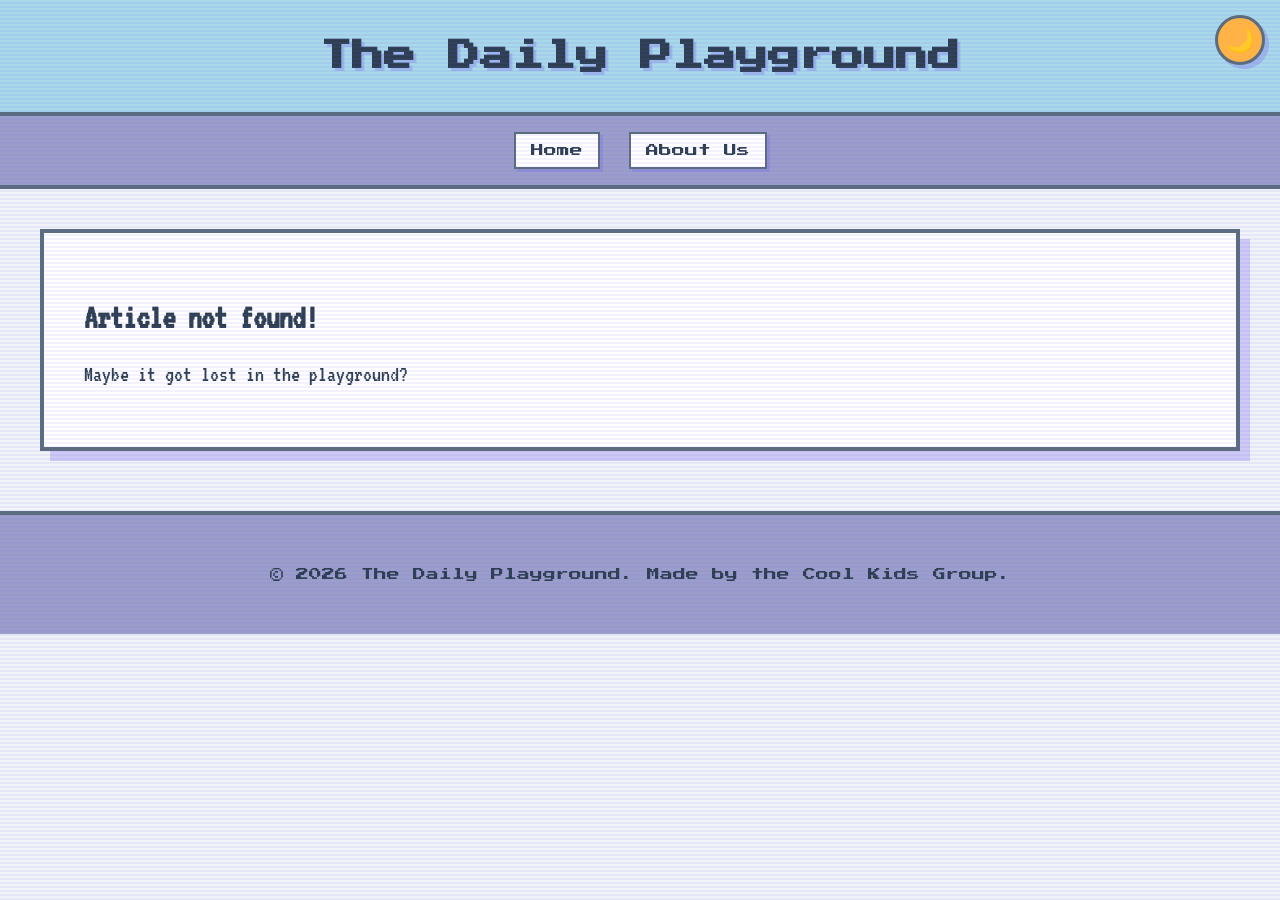
<file: article.html>
<!DOCTYPE html>
<html lang="en">
<head>
    <meta charset="UTF-8">
    <meta name="viewport" content="width=device-width, initial-scale=1.0">
    <title>Article - The Daily Playground</title>
    <link rel="stylesheet" href="style.css">
    <link href="https://fonts.googleapis.com/css2?family=Press+Start+2P&family=VT323&display=swap" rel="stylesheet">
</head>
<body>
    <!-- Dark Mode Toggle Button -->
    <button id="theme-toggle" class="theme-toggle" aria-label="Toggle dark mode">🌙</button>
    
    <header>
        <h1>The Daily Playground</h1>
    </header>
    <nav aria-label="Main navigation">
        <button class="menu-toggle" aria-label="Toggle menu" aria-expanded="false">☰</button>
        <div class="nav-links">
            <a href="index.html">Home</a>
            <a href="about.html">About Us</a>
        </div>
    </nav>

    <main>
        <article id="article-detail" class="article-detail">
            <!-- Article content will be loaded here -->
            <p>Loading article...</p>
        </article>
    </main>

    <footer>
        <p>&copy; 2026 The Daily Playground. Made by the Cool Kids Group.</p>
    </footer>

    <div class="scanlines"></div>
    <script src="script.js"></script>
</body>
</html>
</file>
<file: style.css>
:root {
  /* Light Mode - Soft and Pleasant Colors */
  --primary-color: #7B68EE; /* Soft Purple */
  --secondary-color: #87CEEB; /* Sky Blue */
  --accent-color: #FFB347; /* Soft Orange */
  --bg-color: #F0F4F8; /* Light Blue-Gray */
  --card-bg: #FFFFFF;
  --text-color: #2C3E50;
  --border-color: #5A6C7D;
  --header-bg: #A8D8EA; /* Soft Aqua */
  --nav-bg: #9B9ECA; /* Soft Lavender */
  --shadow-color: rgba(123, 104, 238, 0.3);
  --hover-shadow: rgba(123, 104, 238, 0.5);
  
  --font-header: 'Press Start 2P', cursive;
  --font-body: 'VT323', monospace;
}

/* Dark Mode - Fun and Eye-Friendly */
body.dark-mode {
  --primary-color: #BB86FC; /* Soft Purple */
  --secondary-color: #03DAC6; /* Teal */
  --accent-color: #875a17; /* Warm Orange */
  --bg-color: #1E1E2E; /* Dark Purple-Blue */
  --card-bg: #2D2D44;
  --text-color: #E0E0E0;
  --border-color: #BB86FC;
  --header-bg: #2D2D44;
  --nav-bg: #3A3A52;
  --shadow-color: rgba(187, 134, 252, 0.4);
  --hover-shadow: rgba(187, 134, 252, 0.6);
}

/* Dark Mode Toggle Button */
.theme-toggle {
  position: fixed;
  top: 15px;
  right: 15px;
  z-index: 10000;
  background: var(--accent-color);
  border: 3px solid var(--border-color);
  border-radius: 50%;
  width: 50px;
  height: 50px;
  cursor: pointer;
  font-size: 1.5rem;
  display: flex;
  align-items: center;
  justify-content: center;
  box-shadow: 4px 4px 0px var(--shadow-color);
  transition: all 0.3s ease;
}

.theme-toggle:hover {
  transform: scale(1.1) rotate(10deg);
  box-shadow: 6px 6px 0px var(--hover-shadow);
}

.theme-toggle:active {
  transform: scale(0.95);
}

body {
  font-family: var(--font-body);
  background-color: var(--bg-color);
  background-image: 
    linear-gradient(var(--bg-color), var(--bg-color)),
    url('https://www.transparenttextures.com/patterns/pixel-weave.png');
  background-blend-mode: normal;
  color: var(--text-color);
  margin: 0;
  padding: 0;
  font-size: 1.4rem;
  overflow-x: hidden;
  cursor: crosshair; /* Gaming cursor */
  transition: background-color 0.3s ease, color 0.3s ease;
}

/* Glitch Effect for Title */
@keyframes glitch {
  0% { text-shadow: 4px 4px 0px var(--shadow-color); transform: translate(0); }
  20% { text-shadow: -4px 4px 0px var(--secondary-color); transform: translate(-2px, 2px); }
  40% { text-shadow: -4px -4px 0px var(--primary-color); transform: translate(-2px, -2px); }
  60% { text-shadow: 4px 4px 0px var(--shadow-color); transform: translate(2px, 2px); }
  80% { text-shadow: 4px -4px 0px var(--accent-color); transform: translate(2px, -2px); }
  100% { text-shadow: 4px 4px 0px var(--shadow-color); transform: translate(0); }
}

header h1:hover {
  animation: glitch 0.3s cubic-bezier(.25, .46, .45, .94) both infinite;
  cursor: help;
}

header {
  background-color: var(--header-bg);
  padding: 2rem 1rem;
  text-align: center;
  border-bottom: 4px solid var(--border-color);
  position: relative;
  overflow: hidden;
  transition: background-color 0.3s ease;
}

/* Floating Clouds Animation */
header::before {
  content: "☁️";
  position: absolute;
  top: 10px;
  left: -50px;
  font-size: 3rem;
  animation: floatCloud 15s linear infinite;
  opacity: 0.8;
}

header::after {
  content: "☁️";
  position: absolute;
  top: 40px;
  left: -50px;
  font-size: 2rem;
  animation: floatCloud 20s linear infinite reverse;
  animation-delay: 5s;
  opacity: 0.6;
}

@keyframes floatCloud {
  0% { left: -50px; }
  100% { left: 110%; }
}

header h1 {
  font-family: var(--font-header);
  margin: 0;
  color: var(--text-color);
  font-size: 2rem;
  text-shadow: 3px 3px 0px var(--shadow-color);
  line-height: 1.5;
  z-index: 10;
  position: relative;
  transition: color 0.3s ease;
}

nav {
  background-color: var(--nav-bg);
  padding: 1rem;
  text-align: center;
  border-bottom: 4px solid var(--border-color);
  transition: background-color 0.3s ease;
  position: relative;
}

/* Mobile Menu Toggle */
.menu-toggle {
  display: none;
  background: var(--primary-color);
  border: 3px solid var(--border-color);
  color: var(--card-bg);
  font-family: var(--font-header);
  font-size: 1.5rem;
  padding: 10px 15px;
  cursor: pointer;
  position: absolute;
  right: 20px;
  top: 50%;
  transform: translateY(-50%);
  box-shadow: 3px 3px 0px var(--shadow-color);
  transition: all 0.3s;
}

.menu-toggle:hover {
  background-color: var(--accent-color);
  transform: translateY(-50%) scale(1.1);
}

@media (max-width: 768px) {
  .menu-toggle {
    display: block;
  }
  
  nav {
    padding: 1rem 1rem 0.5rem;
  }
  
  .nav-links {
    display: none;
    flex-direction: column;
    gap: 10px;
    padding: 10px 0;
  }
  
  .nav-links.active {
    display: flex;
    animation: slideDown 0.3s ease-out;
  }
  
  nav a {
    width: 90%;
    margin: 5px auto;
  }
  
  @keyframes slideDown {
    from {
      opacity: 0;
      transform: translateY(-20px);
    }
    to {
      opacity: 1;
      transform: translateY(0);
    }
  }
}

nav a {
  font-family: var(--font-header);
  color: var(--text-color);
  text-decoration: none;
  margin: 0 10px;
  font-size: 0.8rem;
  padding: 10px 15px;
  display: inline-block;
  background-color: var(--card-bg);
  border: 2px solid var(--border-color);
  box-shadow: 3px 3px 0px var(--shadow-color);
  transition: transform 0.2s, background-color 0.3s, box-shadow 0.2s;
}

nav a:hover {
  background-color: var(--accent-color);
  color: var(--text-color);
  transform: translateY(-2px);
  box-shadow: 5px 5px 0px var(--hover-shadow);
}

nav a:active {
  transform: translateY(2px);
  box-shadow: 1px 1px 0px var(--shadow-color);
}

main {
  max-width: 1200px;
  margin: 40px auto;
  padding: 0 20px;
}

.main-layout {
  display: flex;
  gap: 30px;
}

.sidebar {
  flex: 0 0 200px;
  height: fit-content;
  position: sticky;
  top: 20px;
}

.sidebar-card {
  background: var(--card-bg);
  border: 4px solid var(--border-color);
  box-shadow: 6px 6px 0px var(--shadow-color);
  padding: 20px;
  margin-bottom: 30px;
  transition: background-color 0.3s ease, box-shadow 0.3s ease;
}

.sidebar h3 {
  font-family: var(--font-header);
  color: var(--primary-color);
  margin-top: 0;
  text-align: center;
  border-bottom: 4px dashed var(--border-color);
  padding-bottom: 10px;
  transition: color 0.3s ease;
}

.category-list {
  list-style: none;
  padding: 0;
  margin: 0;
}

.category-list li {
  margin-bottom: 10px;
}

.category-list a {
  display: block;
  font-family: var(--font-header);
  font-size: 0.8rem;
  color: var(--text-color);
  text-decoration: none;
  padding: 10px;
  border: 2px solid transparent;
  transition: all 0.3s;
}

.category-list a:hover {
  background-color: var(--accent-color);
  border: 2px solid var(--border-color);
  transform: translateX(5px);
  box-shadow: 3px 3px 0px var(--shadow-color);
}

.content-area {
  flex: 1;
}

@media (max-width: 768px) {
  .main-layout {
    flex-direction: column;
  }
  
  .sidebar {
    position: static;
    width: auto;
  }
}

.hero {
  background-color: var(--accent-color);
  padding: 30px;
  margin-bottom: 40px;
  text-align: center;
  border: 4px solid var(--border-color);
  box-shadow: 8px 8px 0px var(--shadow-color);
  position: relative;
  transition: background-color 0.3s ease, box-shadow 0.3s ease;
}

.hero::after {
  content: "👾";
  position: absolute;
  top: -25px;
  right: -15px;
  font-size: 3rem;
  animation: bounce 1s infinite alternate;
}

@keyframes bounce {
  from { transform: translateY(0); }
  to { transform: translateY(-10px); }
}

.hero h2 {
  font-family: var(--font-header);
  color: var(--text-color);
  font-size: 1.5rem;
  margin-top: 0;
  transition: color 0.3s ease;
}

.articles-grid {
  display: grid;
  grid-template-columns: repeat(auto-fit, minmax(300px, 1fr));
  gap: 30px;
}

.article-card {
  background: var(--card-bg);
  border: 4px solid var(--border-color);
  box-shadow: 6px 6px 0px var(--shadow-color);
  transition: transform 0.2s, box-shadow 0.2s, background-color 0.3s;
  position: relative;
}

.article-card:hover {
  transform: translate(-3px, -3px);
  box-shadow: 9px 9px 0px var(--hover-shadow);
}

.article-card img {
  width: 100%;
  height: 200px;
  object-fit: cover;
  border-bottom: 4px solid var(--border-color);
  image-rendering: pixelated; /* Tries to give a pixel look */
}

.article-content {
  padding: 20px;
}

.category-tag {
  background-color: var(--secondary-color);
  padding: 5px 10px;
  font-family: var(--font-header);
  font-size: 0.6rem;
  color: var(--text-color);
  border: 2px solid var(--border-color);
  display: inline-block;
  margin-bottom: 10px;
  transition: background-color 0.3s ease, color 0.3s ease;
}

.article-title {
  font-family: var(--font-header);
  margin: 10px 0;
  font-size: 1.2rem;
  color: var(--text-color);
  line-height: 1.4;
  transition: color 0.3s ease;
}

.read-more {
  display: inline-block;
  margin-top: 15px;
  background-color: var(--primary-color);
  color: var(--card-bg);
  text-decoration: none;
  font-family: var(--font-header);
  font-size: 0.7rem;
  padding: 10px 15px;
  border: 2px solid var(--border-color);
  box-shadow: 4px 4px 0px var(--shadow-color);
  transition: all 0.3s;
}

.read-more:hover {
  background-color: var(--accent-color);
  color: var(--text-color);
  transform: scale(1.05);
  box-shadow: 6px 6px 0px var(--hover-shadow);
}

/* Pop In Animation for Cards */
@keyframes popIn {
  0% { opacity: 0; transform: scale(0.5) translateY(50px); }
  70% { transform: scale(1.1) translateY(-10px); }
  100% { opacity: 1; transform: scale(1) translateY(0); }
}

/* Single Article Page */
.article-detail {
  background: var(--card-bg);
  padding: 40px;
  border: 4px solid var(--border-color);
  box-shadow: 10px 10px 0px var(--shadow-color);
  position: relative;
  transition: background-color 0.3s ease, box-shadow 0.3s ease;
}

/* Article with Video Layout */
.article-with-video {
  display: grid;
  grid-template-columns: 1fr 1fr;
  gap: 30px;
  align-items: start;
}

.article-content-section {
  flex: 1;
}

.article-video-section {
  flex: 0 0 auto;
  display: flex;
  justify-content: center;
  align-items: start;
}

/* Portrait Video (Phone format) */
.video-container.portrait {
  position: relative;
  width: 100%;
  max-width: none;
  min-height: 400px;
  aspect-ratio: 9 / 16;
  border: 4px solid var(--border-color);
  box-shadow: 8px 8px 0px var(--shadow-color);
  background: #000;
  transition: box-shadow 0.3s ease;
}

.video-container.portrait iframe {
  position: absolute;
  top: 0;
  left: 0;
  width: 100%;
  height: 100%;
  border: 0;
}

/* Landscape Video (Computer format) */
.video-container.landscape {
  position: relative;
  width: 100%;
  aspect-ratio: 16 / 9;
  border: 4px solid var(--border-color);
  box-shadow: 8px 8px 0px var(--shadow-color);
  background: #000;
  transition: box-shadow 0.3s ease;
}

.video-container.landscape iframe {
  position: absolute;
  top: 0;
  left: 0;
  width: 100%;
  height: 100%;
  border: 0;
}

/* Responsive: Stack on mobile */
@media (max-width: 968px) {
  .article-with-video {
    grid-template-columns: 1fr;
    gap: 20px;
  }
  
  .video-container.portrait {
    max-width: 100%;
  }
}

.article-detail h1 {
  font-family: var(--font-header);
  font-size: 2rem;
  margin-top: 0;
  grid-column: 1 / -1;
}

.article-detail img {
  width: 100%;
  max-height: 400px;
  object-fit: cover;
  border: 4px solid var(--border-color);
  margin: 20px 0;
}

.article-meta {
  font-family: var(--font-body);
  font-size: 1.2rem;
  color: var(--text-color);
  opacity: 0.7;
  border-bottom: 4px dashed var(--accent-color);
  padding-bottom: 15px;
  margin-bottom: 20px;
  transition: color 0.3s ease;
  grid-column: 1 / -1;
}

footer {
  text-align: center;
  padding: 40px;
  background-color: var(--nav-bg);
  color: var(--text-color);
  font-family: var(--font-header);
  font-size: 0.8rem;
  margin-top: 60px;
  border-top: 4px solid var(--border-color);
  transition: background-color 0.3s ease, color 0.3s ease;
}

/* Video Section */
.video-container {
  position: relative;
  padding-bottom: 56.25%; /* 16:9 */
  height: 0;
  overflow: hidden;
  border: 4px solid var(--border-color);
  box-shadow: 8px 8px 0px var(--shadow-color);
  background: #000;
  margin-bottom: 20px;
  transition: box-shadow 0.3s ease;
}

.video-container iframe {
  position: absolute;
  top: 0;
  left: 0;
  width: 100%;
  height: 100%;
  border: 0;
}

/* Fun decorative classes */
.pixel-star {
  display: inline-block;
  color: var(--accent-color);
  text-shadow: 2px 2px 0px black;
}

/* CRT Scanline Effect */
.scanlines {
  position: fixed;
  top: 0;
  left: 0;
  width: 100vw;
  height: 100vh;
  background: linear-gradient(
    to bottom,
    rgba(255,255,255,0),
    rgba(255,255,255,0) 50%,
    var(--shadow-color) 50%,
    var(--shadow-color)
  );
  background-size: 100% 4px;
  pointer-events: none;
  z-index: 9999;
  animation: scrollScanlines 10s linear infinite;
  opacity: 0.3;
}

@keyframes scrollScanlines {
  0% { background-position: 0 0; }
  100% { background-position: 0 100%; }
}

/* Team Grid */
.team-grid {
  display: grid;
  grid-template-columns: repeat(auto-fit, minmax(150px, 1fr));
  gap: 20px;
  margin: 30px 0;
}

.team-member {
  text-align: center;
  background: rgba(0,0,0,0.05);
  padding: 15px;
  border: 2px dashed var(--border-color);
  border-radius: 10px;
  transition: transform 0.2s;
}

.team-member:hover {
  transform: scale(1.1) rotate(2deg);
  background: var(--accent-color);
}

.team-member img {
  width: 80px;
  height: 80px;
  border-radius: 10%;
  border: 4px solid var(--border-color);
  background: white;
}

/* Floating Assets */
.floating-asset {
  position: absolute;
  pointer-events: none;
  z-index: 5;
}

.nyan-cat {
  position: fixed;
  bottom: 20px;
  left: -100px;
  width: 100px;
  animation: nyanRun 15s linear infinite;
  z-index: 100;
}

@keyframes nyanRun {
  0% { left: -100px; }
  100% { left: 110vw; }
}

/* Mini Game Styles */
.mini-game-container {
  text-align: center;
}

.mini-game-container h3 {
  font-family: var(--font-header);
  color: var(--accent-color);
  text-shadow: 2px 2px 0 black;
}

#game-area {
  width: 100%;
  height: 150px;
  background-image: url('nature-true.jpg');
  background-size: cover;
  background-position: center;
  border: 4px solid var(--border-color);
  position: relative;
  overflow: hidden;
  margin-bottom: 10px;
  cursor: none; /* Hide default cursor inside game */
}

#player {
  position: absolute;
  bottom: 0;
  left: 50%;
  width: 40px;
  height: 40px;
  transform: translateX(-50%);
  transition: left 0.1s linear;
  image-rendering: pixelated;
}

#coin {
  position: absolute;
  top: -30px;
  left: 50%;
  font-size: 20px;
}

@keyframes coinFall {
  0% { top: -30px; }
  100% { top: 150px; }
}

/* Scroll Reveal Animation */
.scroll-reveal {
  opacity: 0;
  transform: translateY(30px);
  transition: opacity 0.6s ease-out, transform 0.6s ease-out;
}

.scroll-reveal.revealed {
  opacity: 1;
  transform: translateY(0);
}

/* Shake animation for interactive elements */
@keyframes shake {
  0%, 100% { transform: rotate(0deg); }
  25% { transform: rotate(-5deg); }
  75% { transform: rotate(5deg); }
}

.shake-on-hover:hover {
  animation: shake 0.5s ease-in-out;
}

/* Pulse animation for important buttons */
@keyframes pulse {
  0%, 100% { transform: scale(1); }
  50% { transform: scale(1.05); }
}

.pulse-animation {
  animation: pulse 2s ease-in-out infinite;
}

/* Rainbow text effect for special elements */
@keyframes rainbow {
  0% { color: var(--primary-color); }
  25% { color: var(--secondary-color); }
  50% { color: var(--accent-color); }
  75% { color: var(--primary-color); }
  100% { color: var(--secondary-color); }
}

.rainbow-text:hover {
  animation: rainbow 3s linear infinite;
}

/* Smooth scroll behavior */
html {
  scroll-behavior: smooth;
}

/* Loading spinner for articles */
@keyframes spin {
  0% { transform: rotate(0deg); }
  100% { transform: rotate(360deg); }
}

.loading-spinner {
  display: inline-block;
  width: 40px;
  height: 40px;
  border: 4px solid var(--shadow-color);
  border-top: 4px solid var(--primary-color);
  border-radius: 50%;
  animation: spin 1s linear infinite;
  margin: 20px auto;
}
</file>
